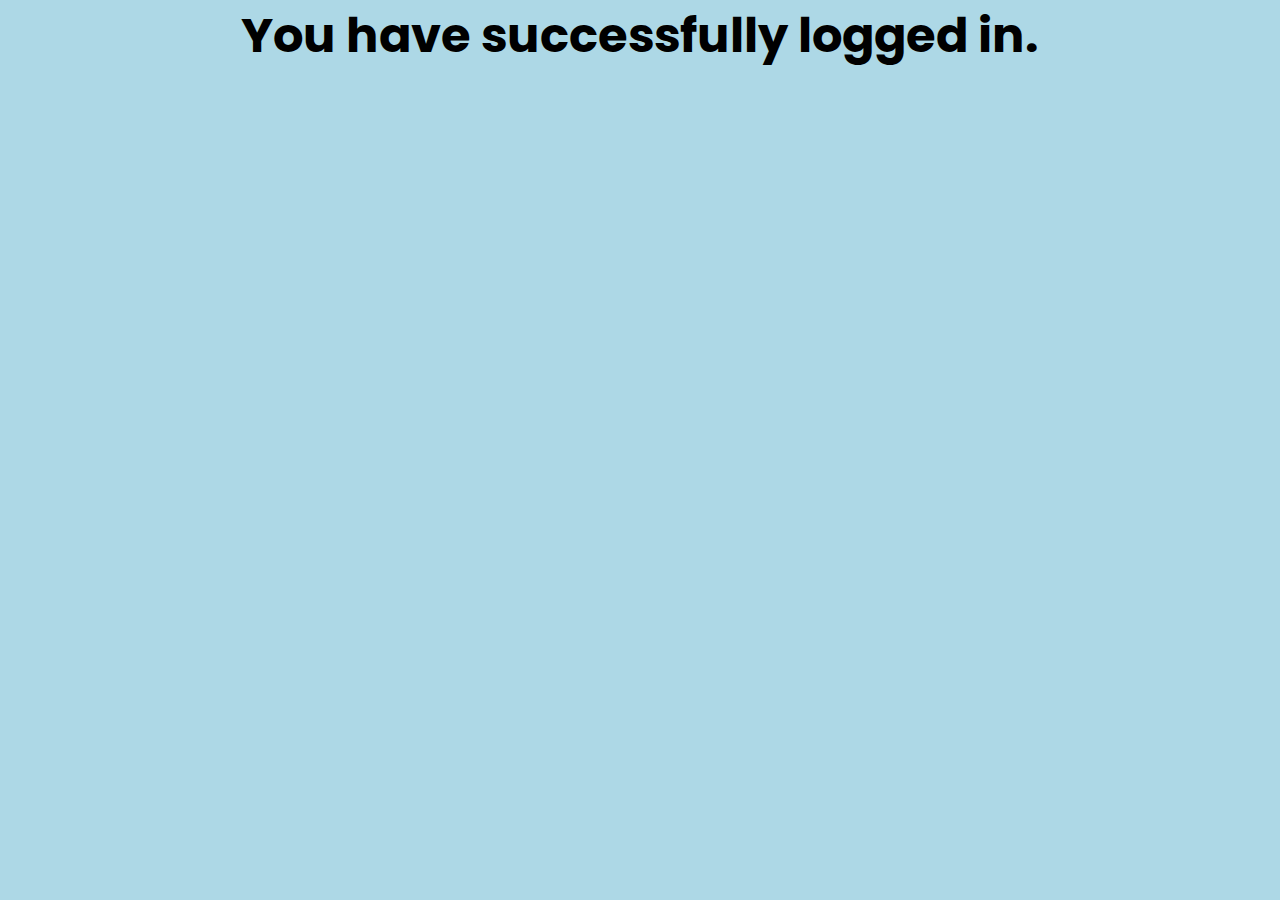
<file: success.html>
<!DOCTYPE html>
<html lang="en">
  <head>
    <meta charset="UTF-8" />
    <meta http-equiv="X-UA-Compatible" content="IE=edge" />
    <meta name="viewport" content="width=device-width, initial-scale=1.0" />
    <meta
      name="description"
      content="Travelly is a travel agency website that helps you pick out your holiday vacation"
    />
    <meta name="robots" content="index,follow" />
    <link rel="icon" href="/icons/airplane.svg" />
    <link rel="preconnect" href="https://fonts.gstatic.com" />
    <link
      href="https://fonts.googleapis.com/css2?family=Pattaya&family=Poppins:wght@400;500&display=swap"
      rel="stylesheet"
    />
    <link rel="stylesheet" href="style.css" />
    <title>Pysioai | A machine enthusiasts</title>
  </head>
  <body>
    <div class="success-wrapper">
      <h2>You have successfully logged in.</h2>
    </div>
  </body>
</html>
</file>
<file: style.css>
/* Global Styles */

* {
  margin: 0;
  padding: 0;
  box-sizing: border-box;
}

html {
  font-size: 62.5%;
}

body {
  font-family: "Poppins", sans-serif;
}

h1 {
  font-size: 2.6rem;
}

h2 {
  font-size: 4.8rem;
}

h3 {
  font-size: 3rem;
  font-weight: normal;
}

h4,
h5 {
  font-size: 2.8rem;
}

ul {
  list-style: none;
}

li,
button,
label,
input,
p {
  font-size: 2rem;
}

a {
  text-decoration: none;
  color: white;
}

button {
  padding: 2rem 6rem;
  border: none;
  cursor: pointer;
  background: #4c6397;
  color: white;
  transition: background 0.5s ease-in-out;
}

button:hover {
  background: #27394e;
}

/* form section */

#contact {
  min-height: 100vh;
  background: linear-gradient(rgba(0, 0, 0, 0.5), transparent),
    url("/img/contact-mountain.png");
  background-size: cover;
  background-position: center;
  background-repeat: no-repeat;
  display: flex;
  align-items: center;
  justify-content: center;
}

.form-wrapper {
  background: rgba(19, 28, 39, 0.8);
  width: 60%;
  color: white;
  border-radius: 2rem;
  text-align: center;
}

.form-head {
  padding: 4rem;
}

.name-form,
.email-form {
  padding: 3rem;
}

.form-wrapper label {
  margin: 0rem 3rem;
}

.form-wrapper button {
  width: 100%;
  margin-top: 4rem;
  border-bottom-left-radius: 2rem;
  border-bottom-right-radius: 2rem;
}

.form-wrapper input {
  padding: 1rem 2rem;
}

.error {
  color: red;
}

.success-wrapper {
  height: 100vh;
  text-align: center;
  width: 100vw;
  background: lightblue;
}

@media screen and (max-width: 905px) {
  html {
    font-size: 45%;
  }

  .form-wrapper {
    width: 100%;
  }
}
</file>
